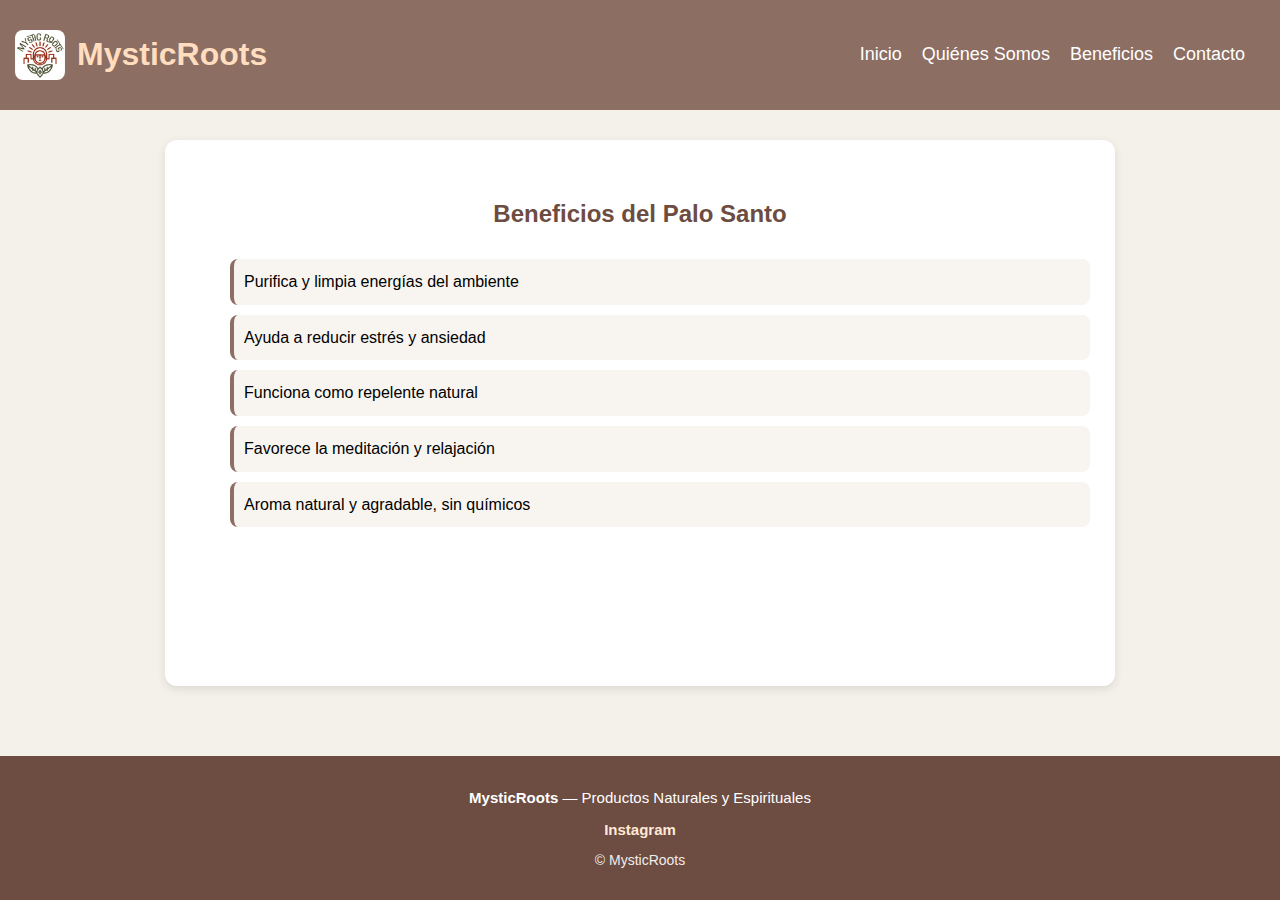
<file: beneficios.html>
<!DOCTYPE html>
<html lang="es">
<head>
    <meta charset="UTF-8">
    <meta name="viewport" content="width=device-width, initial-scale=1.0">
    <title>Beneficios - MysticRoots</title>
    <link rel="stylesheet" href="css/estilo.css">
</head>
<body>

<header>
    <div class="logo-container">
        <img src="img/logo2.JPG" class="logo" alt="Logo">
        <h1>MysticRoots</h1>
    </div>

    <button id="menu-btn" class="menu-btn">☰</button>
    <div id="overlay" class="overlay"></div>

    <nav id="sideMenu" class="side-menu">
        <a href="index.html">Inicio</a>
        <a href="Nosotros.html">Quiénes Somos</a>
        <a href="beneficios.html" class="active">Beneficios</a>
        <a href="contacto.html">Contacto</a>
    </nav>
</header>

<main class="pagina-info">
    <h2>Beneficios del Palo Santo</h2>
    <ul class="lista-beneficios">
        <li>Purifica y limpia energías del ambiente</li>
        <li>Ayuda a reducir estrés y ansiedad</li>
        <li>Funciona como repelente natural</li>
        <li>Favorece la meditación y relajación</li>
        <li>Aroma natural y agradable, sin químicos</li>
    </ul>
</main>

<script src="js/script.js"></script>

<footer class="footer">
    <p><b>MysticRoots</b> — Productos Naturales y Espirituales</p>
    
    <div class="footer-redes">
        <a href="https://www.instagram.com/mysticrootsco?igsh=MW40bXVqbWtyejYwaw==" target="_blank">Instagram</a>
    </div>

    <p class="footer-copy">© <span id="anio"></span> MysticRoots</p>
</footer>

</body>
</html>
</file>
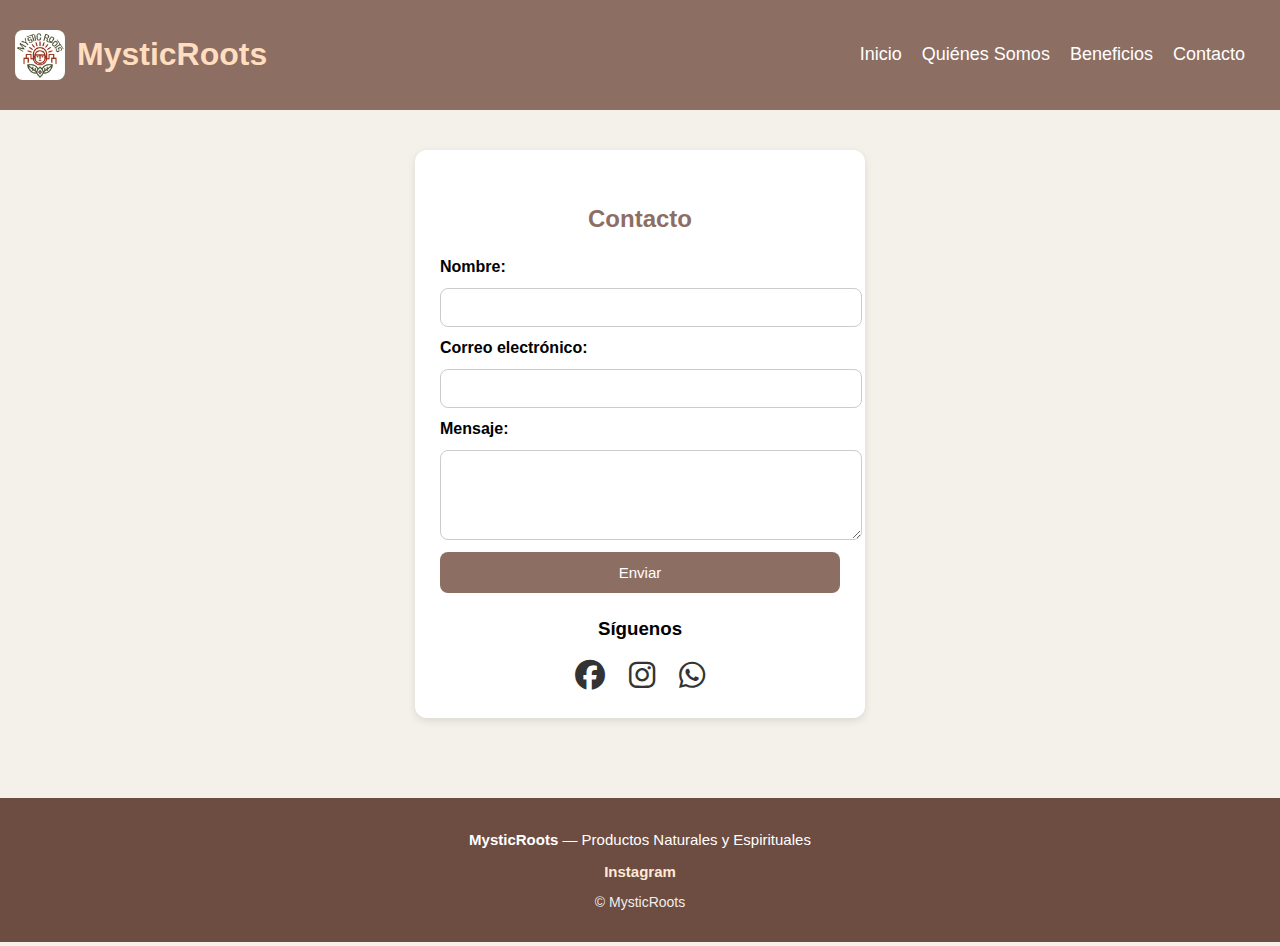
<file: contacto.html>
<!DOCTYPE html>
<html lang="es">
<head>
    <meta charset="UTF-8">
    <meta name="viewport" content="width=device-width, initial-scale=1.0">
    <title>Contacto - MysticRoots</title>
    <link rel="stylesheet" href="css/estilo.css">

    <!-- Iconos de red social -->
    <link rel="stylesheet" href="https://cdnjs.cloudflare.com/ajax/libs/font-awesome/6.5.0/css/all.min.css">
</head>
<body>

<header>
    <div class="logo-container">
        <img src="img/logo2.JPG" class="logo" alt="Logo">
        <h1>MysticRoots</h1>
    </div>

    <button id="menu-btn" class="menu-btn">☰</button>
    <div id="overlay" class="overlay"></div>

    <nav id="sideMenu" class="side-menu">
        <a href="index.html">Inicio</a>
        <a href="Nosotros.html">Quiénes Somos</a>
        <a href="beneficios.html">Beneficios</a>
        <a href="contacto.html" class="active">Contacto</a>
    </nav>
</header>

<main>
    <div class="contacto-container">
        <h2>Contacto</h2>
        <form class="contacto-form" id="formContacto">
            <label for="nombre">Nombre:</label>
            <input type="text" id="nombre" required>

            <label for="correo">Correo electrónico:</label>
            <input type="email" id="correo" required>

            <label for="mensaje">Mensaje:</label>
            <textarea id="mensaje" rows="4" required></textarea>

            <button type="submit">Enviar</button>
        </form>

        <p id="confirmacion"></p>

        <div class="redes-sociales">
            <h3>Síguenos</h3>
            <a href="https://www.facebook.com/share/1Bd8NEtvqg/" target="_blank"><i class="fab fa-facebook"></i></a>
            <a href="https://www.instagram.com/mysticrootsco?igsh=MW40bXVqbWtyejYwaw==" target="_blank"><i class="fab fa-instagram"></i></a>
            <a href="https://wa.me/51981157863" target="_blank"><i class="fab fa-whatsapp"></i></a>
        </div>
    </div>
</main>

<script src="js/script.js"></script>

<script src="js/contacto.js"></script>

<footer class="footer">
    <p><b>MysticRoots</b> — Productos Naturales y Espirituales</p>
    
    <div class="footer-redes">
        <a href="https://www.instagram.com/mysticrootsco?igsh=MW40bXVqbWtyejYwaw==" target="_blank">Instagram</a>
    </div>

    <p class="footer-copy">© <span id="anio"></span> MysticRoots</p>
</footer>

</body>
</html>
</file>
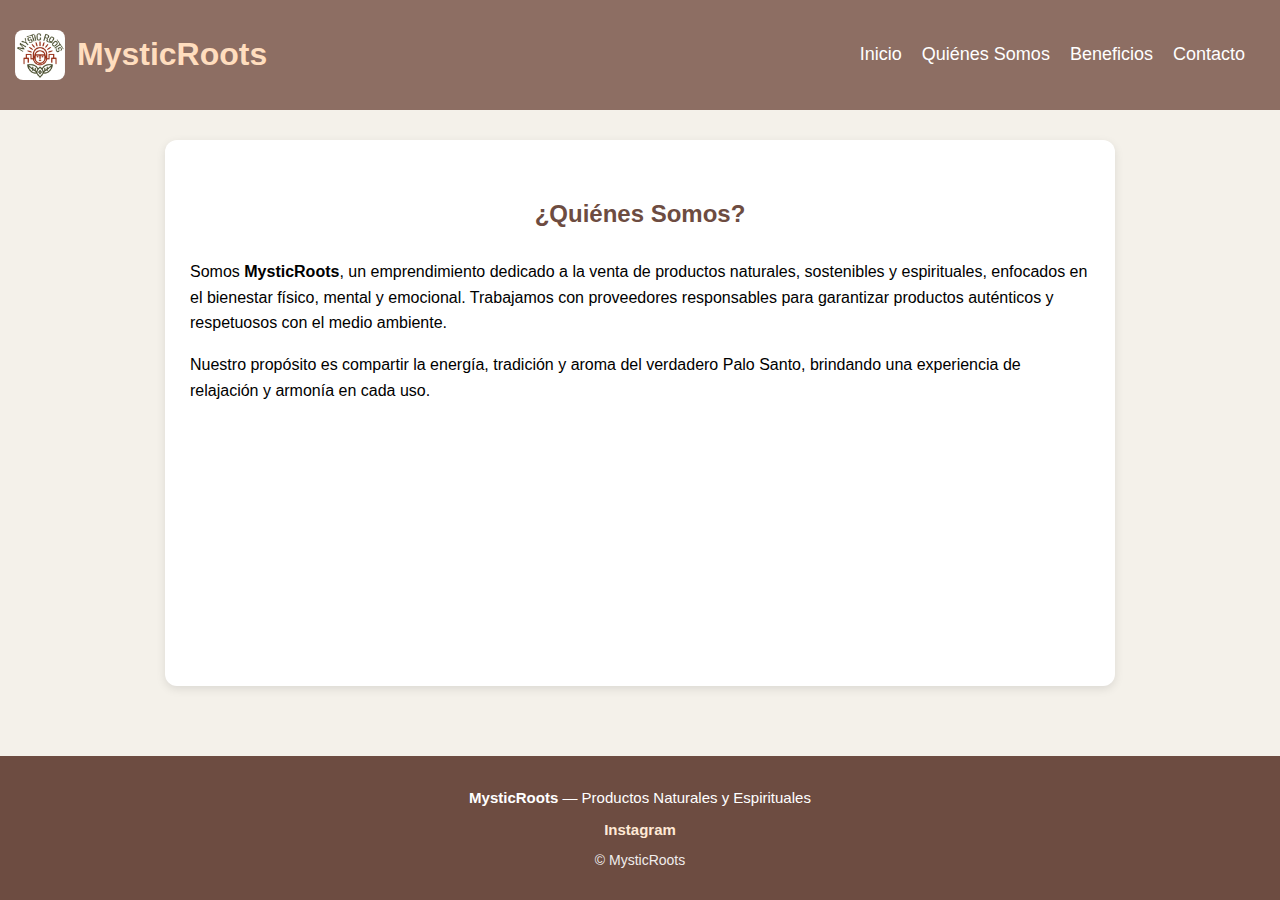
<file: Nosotros.html>
<!DOCTYPE html>
<html lang="es">
<head>
    <meta charset="UTF-8">
    <meta name="viewport" content="width=device-width, initial-scale=1.0">
    <title>Quiénes Somos - MysticRoots</title>
    <link rel="stylesheet" href="css/estilo.css">
</head>
<body>

<header>
    <div class="logo-container">
        <img src="img/logo2.JPG" alt="Logo" class="logo">
        <h1>MysticRoots</h1>
    </div>

    <button id="menu-btn" class="menu-btn">☰</button>

    <div id="overlay" class="overlay"></div>

    <nav id="sideMenu" class="side-menu">
        <a href="index.html">Inicio</a>
        <a href="Nosotros.html" class="active">Quiénes Somos</a>
        <a href="beneficios.html">Beneficios</a>
        <a href="contacto.html">Contacto</a>
    </nav>
</header>

<main class="pagina-info">
    <h2>¿Quiénes Somos?</h2>
    <p>
        Somos <b>MysticRoots</b>, un emprendimiento dedicado a la venta de productos
        naturales, sostenibles y espirituales, enfocados en el bienestar físico,
        mental y emocional. Trabajamos con proveedores responsables para garantizar
        productos auténticos y respetuosos con el medio ambiente.
    </p>
    <p>
        Nuestro propósito es compartir la energía, tradición y aroma del verdadero
        Palo Santo, brindando una experiencia de relajación y armonía en cada uso.
    </p>
</main>

<script src="js/script.js"></script>

<footer class="footer">
    <p><b>MysticRoots</b> — Productos Naturales y Espirituales</p>
    
    <div class="footer-redes">
        <a href="https://www.instagram.com/mysticrootsco?igsh=MW40bXVqbWtyejYwaw==" target="_blank">Instagram</a>
    </div>
    <p class="footer-copy">© <span id="anio"></span> MysticRoots</p>
</footer>

</body>
</html>
</file>
<file: css/estilo.css>
body {
    margin: 0;
    font-family: Arial, sans-serif;
    background: #f4f1ea;
}

header {
    background: #8d6e63;
    font-family:'Franklin Gothic Medium', 'Arial Narrow', Arial, sans-serif;
    color: #ffddbe;
    padding: 15px;
    text-align: center;
    position: sticky;
    top: 0;
    z-index: 20;
}

/* LOGO */
.logo-container {
    display: flex;
    align-items: center;
    gap: 12px;
    justify-content: center;
}

.logo {
    width: 50px;
    height: 50px;
    object-fit: cover;
    border-radius: 8px;
}

/* PRODUCTOS*/

main h2 {
    text-align: center;
    margin-top: 20px;
    margin-bottom: 15px;
    padding: 10px;
    font-size: 24px;
    color: #8d6e63;
}

.contenedor-productos {
    display: grid;
    grid-template-columns: repeat(auto-fit, minmax(180px, 1fr));
    gap: 20px;
    padding: 20px;
}

.producto {
    background: #fff;
    border-radius: 12px;
    padding: 15px;
    box-shadow: 0 3px 8px rgba(0,0,0,0.1);
    text-align: center;
}

.producto img {
    width: 100%;
    height: 200px;
    object-fit: cover;
    border-radius: 10px;
}

.producto button {
    background: #8d6e63;
    color: #fff;
    border: none;
    padding: 10px;
    margin-top: 10px;
    width: 100%;
    cursor: pointer;
    border-radius: 8px;
}

/* MODAL */
.modal {
    display: none;
    position: fixed;
    inset: 0;
    background: rgba(0,0,0,0.5);
    padding: 20px;
    z-index: 30;
}

.modal-content {
    background: white;
    padding: 20px;
    margin: auto;
    width: 90%;
    max-width: 450px;
    border-radius: 10px;
}

/* CONTACTO  */
.contacto-container {
    max-width: 400px;
    margin: 40px auto;
    background: #fff;
    padding: 25px;
    border-radius: 12px;
    box-shadow: 0 3px 8px rgba(0,0,0,0.1);
}

.contacto-form {
    display: flex;
    flex-direction: column;
    gap: 12px;
}

.contacto-form label {
    font-weight: bold;
    text-align: left;
}

.contacto-form input,
.contacto-form textarea {
    width: 100%;
    padding: 10px;
    border-radius: 8px;
    border: 1px solid #ccc;
    font-size: 15px;
}

.contacto-form button {
    background: #8d6e63;
    color: white;
    border: none;
    padding: 12px;
    border-radius: 8px;
    font-size: 15px;
    cursor: pointer;
}

.contacto-form button:hover {
    background: #6d4c41;
}

.pagina-info {
    width: 90%;
    max-width: 900px;
    margin: 30px auto;
    background: #fff;
    padding: 25px;
    border-radius: 12px;
    box-shadow: 0 3px 10px rgba(0,0,0,0.1);
    line-height: 1.6;
}

.pagina-info h2 {
    text-align: center;
    color: #6d4c41;
    margin-bottom: 15px;
}

.lista-beneficios li {
    background: #f8f5f0;
    margin-bottom: 10px;
    list-style: none;
    border-left: 4px solid #8d6e63;
    padding: 10px;
    border-radius: 8px;
}

/* MENÚ */
.menu-btn {
    font-size: 28px;
    background: #ffb181;
    border: none;
    color: white;
    cursor: pointer;
    position: absolute;
    right: 12px;
    top: 12px;
    border-radius: 50%;
    padding: 8px 13px;
    transition: 0.2s;
}

/* Hover */
.menu-btn:hover {
    background: #ff9966;
}

.overlay.visible {
    display: block;
}

/* Menú lateral */
.side-menu {
    position: fixed;
    top: 0;
    left: -290px;
    width: 250px;
    height: 100%;
    background: #6d4c41;
    padding: 20px;
    display: flex;
    flex-direction: column;
    gap: 15px;
    transition: .3s ease;
    z-index: 50;
}

.side-menu a {
    color: white;
    text-decoration: none;
    font-size: 18px;
}

.side-menu.abierto {
    left: 0;
}

/* ESCRITORIO */
@media (min-width: 900px) {
    
    header {
        display: flex;
        justify-content: space-between;
        align-items: center;
    }

    .logo-container {
        justify-content: flex-start;
    }

/* Menú en fila */
    .side-menu {
        position: static;
        flex-direction: row;
        background: none;
        gap: 20px;
        height: auto;
        width: auto;
    }

    .overlay {
        display: none !important;
    }

    /* BOTÓN INVISIBLE EN DESKTOP */
    .menu-btn {
        display: none;
    }
}
/* Notificación animada */
.toast {
    position: fixed;
    top: 20px;
    right: -300px;
    background: #333;
    color: #fff;
    padding: 12px 18px;
    border-radius: 8px;
    font-size: 14px;
    transition: right 0.5s ease;
    z-index: 9999;
}

.toast.show {
    right: 20px;
}

/* Botón eliminar del carrito */
.btn-eliminar {
    background: #e63946;
    color: white;
    border: none;
    padding: 5px 10px;
    border-radius: 6px;
    cursor: pointer;
    margin-left: 10px;
}
.btn-eliminar:hover {
    background: #b71c1c;
}

.redes-sociales {
    margin-top: 25px;
    text-align: center;
}

.redes-sociales a {
    font-size: 30px;
    margin: 0 10px;
    color: #333;
    transition: transform 0.2s ease, color 0.2s;
}

.redes-sociales a:hover {
    transform: scale(1.2);
    color: #8a5a44; 
}

.footer {
    background: #6d4c41;
    color: white;
    text-align: center;
    padding: 18px;
    margin-top: 40px;
    font-size: 15px;
}

.footer-redes {
    margin: 8px 0;
}

.footer-redes a {
    color: #ffe9d6;
    text-decoration: none;
    margin: 0 10px;
    font-weight: bold;
}

.footer-redes a:hover {
    text-decoration: underline;
}

.footer-copy {
    font-size: 14px;
    opacity: 0.9;
}

body {
    min-height: 100vh;
    display: flex;
    flex-direction: column;
}

main {
    flex: 1;
}
</file>
